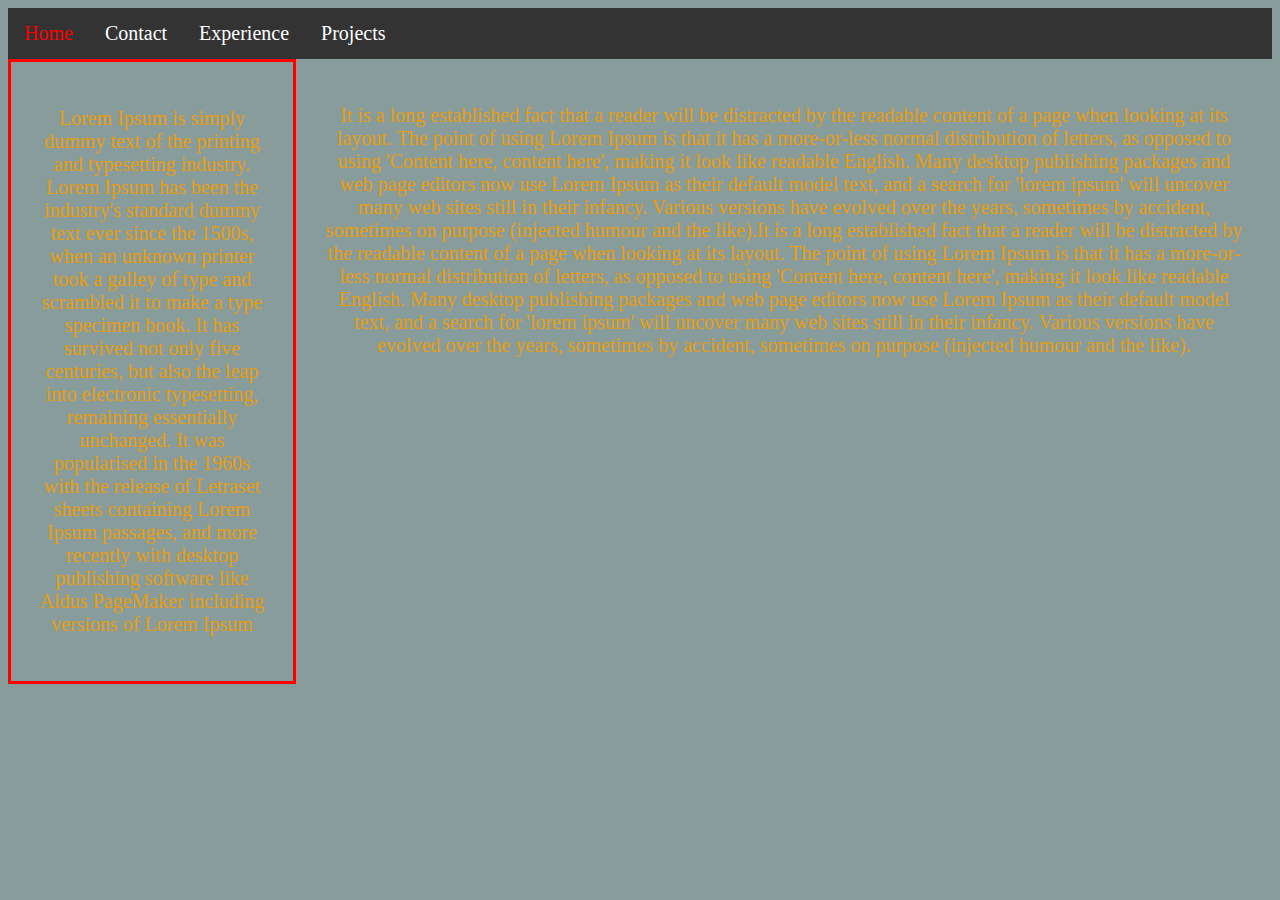
<file: index.html>
<!DOCTYPE html>
<html>
<head>
<title>Brian's New Web Server</title>
<link rel="stylesheet" href= "portfolio.css">
</head>
<body>
  <div id="menu">
    <ul>
      <li class="active"><a href="index.html">Home</a></li>
      <li><a href="contact.html">Contact</a></li>
      <li><a href="experience.html">Experience</a></li>
      <li><a href="projects.html">Projects</a></li>
    </ul>
  </div>
  <section>
    <aside>
      <p>Lorem Ipsum is simply dummy text of the printing and typesetting industry. Lorem Ipsum has been the industry's standard dummy text ever since the 1500s, when an unknown printer took a galley of type and scrambled it to make a type specimen book. It has survived not only five centuries, but also the leap into electronic typesetting, remaining essentially unchanged. It was popularised in the 1960s with the release of Letraset sheets containing Lorem Ipsum passages, and more recently with desktop publishing software like Aldus PageMaker including versions of Lorem Ipsum</p>
    </aside>
    <article>
      <p>It is a long established fact that a reader will be distracted by the readable content of a page when looking at its layout. The point of using Lorem Ipsum is that it has a more-or-less normal distribution of letters, as opposed to using 'Content here, content here', making it look like readable English. Many desktop publishing packages and web page editors now use Lorem Ipsum as their default model text, and a search for 'lorem ipsum' will uncover many web sites still in their infancy. Various versions have evolved over the years, sometimes by accident, sometimes on purpose (injected humour and the like).It is a long established fact that a reader will be distracted by the readable content of a page when looking at its layout. The point of using Lorem Ipsum is that it has a more-or-less normal distribution of letters, as opposed to using 'Content here, content here', making it look like readable English. Many desktop publishing packages and web page editors now use Lorem Ipsum as their default model text, and a search for 'lorem ipsum' will uncover many web sites still in their infancy. Various versions have evolved over the years, sometimes by accident, sometimes on purpose (injected humour and the like).</p>
    </article>
  </section>
  </body>
</html>
</file>
<file: portfolio.css>
body {
  background-color: #899C9C;
  text-align: center;
  font-size: 20px;
  color: #E89C0C;
}

ul {
  list-style-type: none;
  margin: 0;
  padding: 0;
  overflow: hidden;
  background-color: #333;
}

ol {
  list-style-type: none;
}

#menu li {
  float: left;
}

#menu li a {
  display: block;
  color: white;
  text-align: center;
  padding: 14px 16px;
  text-decoration: none;
}

#menu .active a {
  color: #FF0000;
}

#menu li a:hover {
  background-color: #111;
}

h1 {
  font-size: 3em;
  color: #2459DD;
}

h2 {
  font-size: 2em;
  color: #FF0000;
}

section {
 display: flex;
}

aside {
 flex: 1;
 border-style: solid;
 border-color: #FF0000;
 padding: 25px;
}

article {
 flex: 4;
 padding: 25px;
}
</file>
